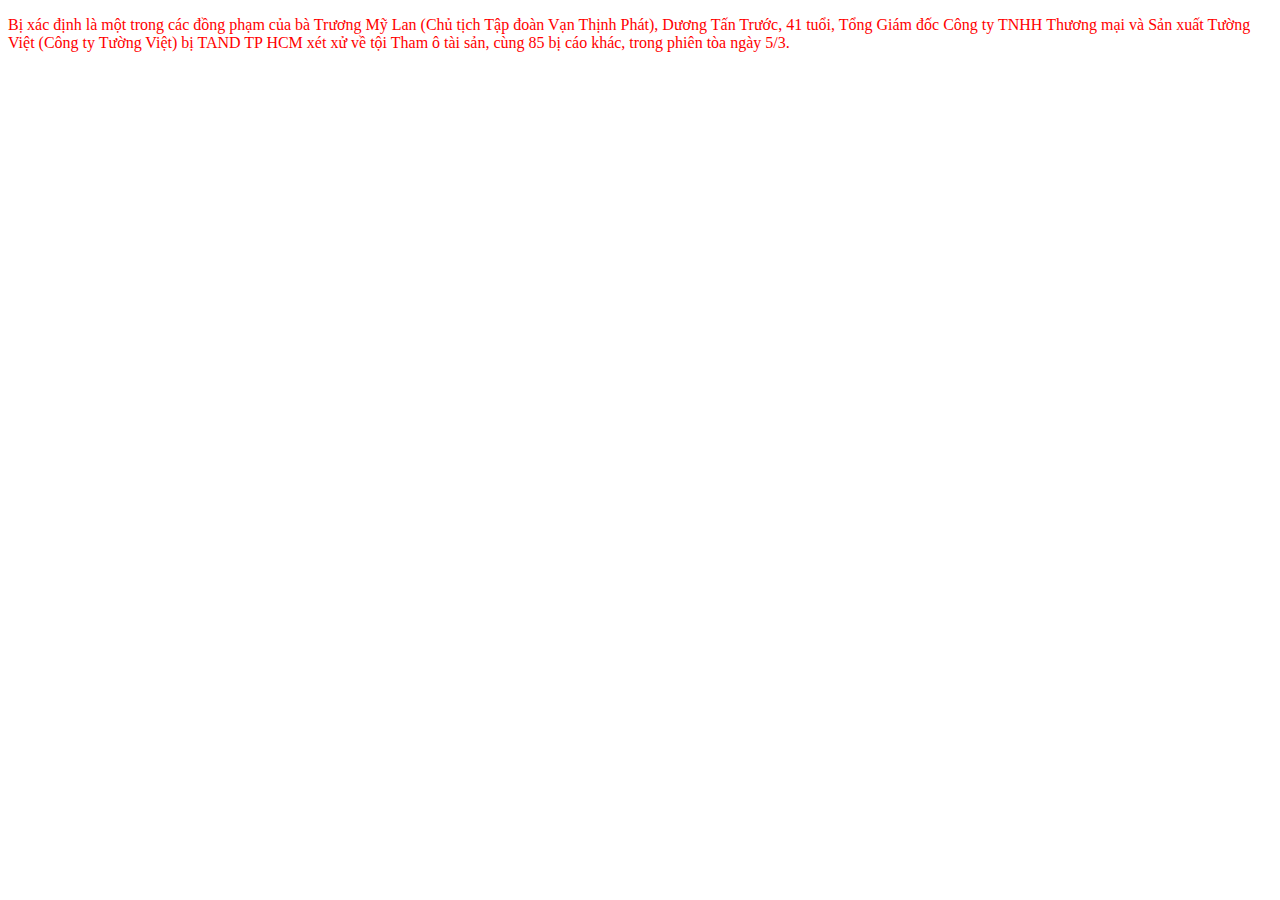
<file: BUOI-2.2/index.html>
<!DOCTYPE html>
<html lang="en">

<head>
  <meta charset="UTF-8">
  <meta name="viewport" content="width=device-width, initial-scale=1.0">
  <title>Buoi 2.2 - CSS</title>
</head>

<body>

  <p style="color: red;">Bị xác định là một trong các đồng phạm của bà Trương Mỹ Lan (Chủ tịch Tập đoàn Vạn Thịnh Phát), Dương Tấn Trước, 41 tuổi, Tổng Giám đốc Công ty TNHH Thương mại và Sản xuất Tường Việt (Công ty Tường Việt) bị TAND TP HCM xét xử về tội Tham ô tài sản, cùng 85 bị cáo khác, trong phiên tòa ngày 5/3.</p>
</body>

</html>
</file>
